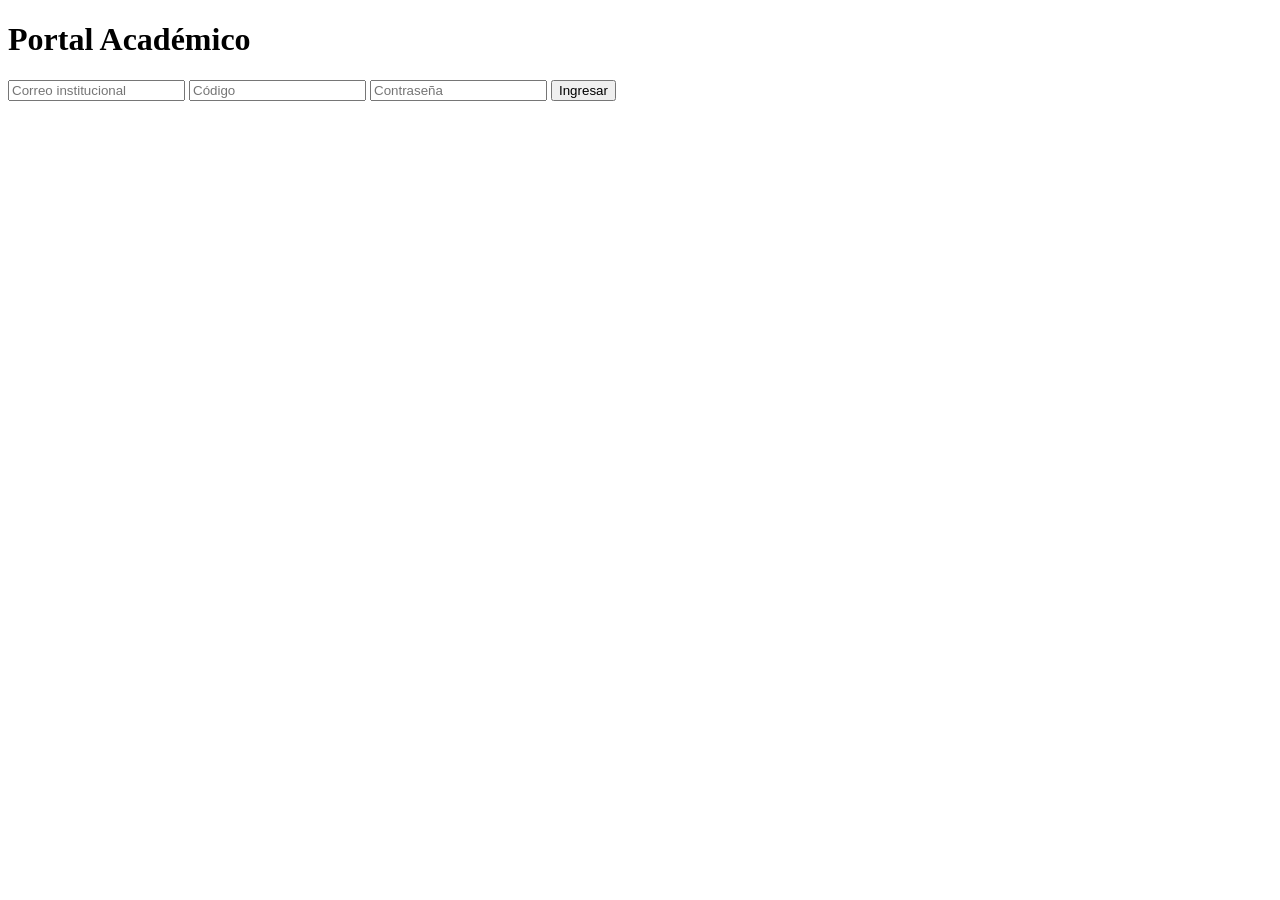
<file: Index.html>
<!DOCTYPE html>
<html lang="es">
<head>
<meta charset="UTF-8">
<meta name="viewport" content="width=device-width, initial-scale=1.0">
<title>Portal Académico</title>
<link rel="stylesheet" href="style.css">
</head>

<body>

<div class="login">

<h1>Portal Académico</h1>

<input type="email" id="correo" placeholder="Correo institucional">

<input type="text" id="codigo" placeholder="Código">

<input type="password" id="password" placeholder="Contraseña">

<button onclick="ingresar()">Ingresar</button>

<p id="mensaje"></p>

</div>

<script src="script.js"></script>

</body>
</html>
</file>
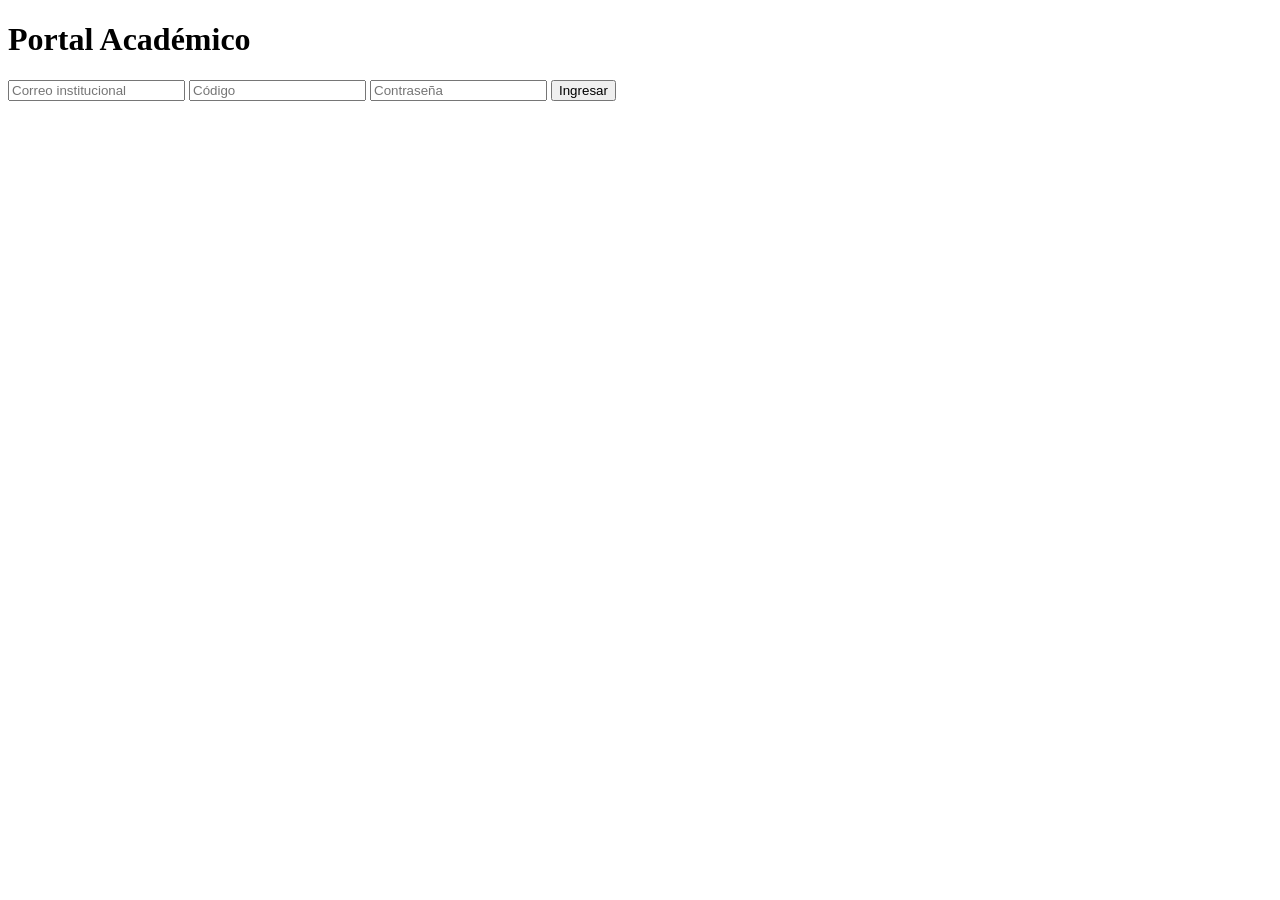
<file: index.html>
<!DOCTYPE html>
<html lang="es">
<head>
<meta charset="UTF-8">
<meta name="viewport" content="width=device-width, initial-scale=1.0">
<title>Portal Académico</title>
<link rel="stylesheet" href="style.css">
</head>

<body>

<div class="login">

<h1>Portal Académico</h1>

<input type="email" id="correo" placeholder="Correo institucional">

<input type="text" id="codigo" placeholder="Código">

<input type="password" id="password" placeholder="Contraseña">

<button onclick="ingresar()">Ingresar</button>

<p id="mensaje"></p>

</div>

<script src="script.js"></script> 

</body>
</html>
</file>
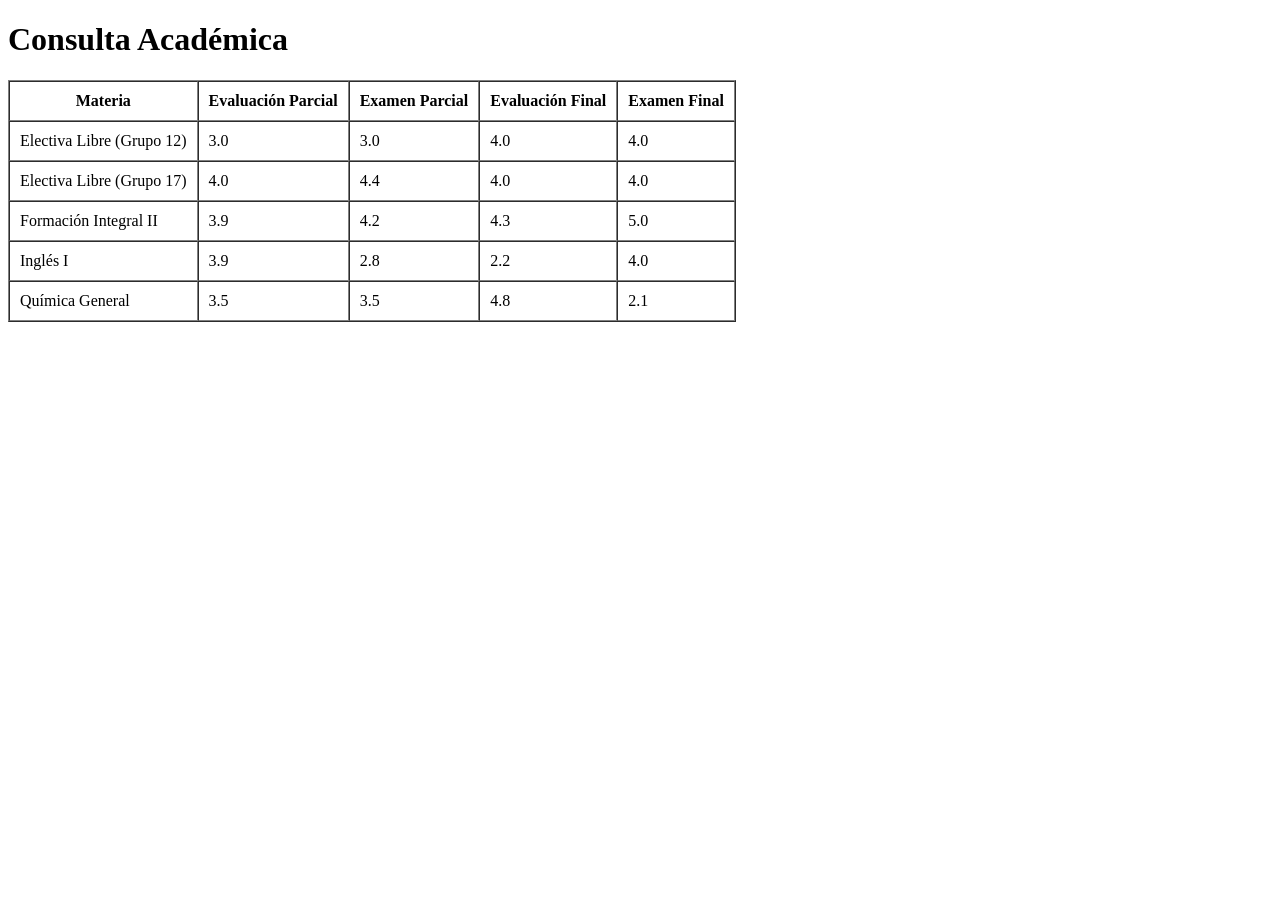
<file: notas.html>
<!DOCTYPE html>
<html lang="es">
<head>
<meta charset="UTF-8">
<meta name="viewport" content="width=device-width, initial-scale=1.0">
<title>Mis Notas</title>
<link rel="stylesheet" href="style.css">
</head>
<body>

<div class="contenedor">
<h1>Consulta Académica</h1>

<table border="1" cellspacing="0" cellpadding="10">
<tr>
<th>Materia</th>
<th>Evaluación Parcial</th>
<th>Examen Parcial</th>
<th>Evaluación Final</th>
<th>Examen Final</th>
</tr>

<tr>
<td>Electiva Libre (Grupo 12)</td>
<td>3.0</td>
<td>3.0</td>
<td>4.0</td>
<td>4.0</td>
</tr>

<tr>
<td>Electiva Libre (Grupo 17)</td>
<td>4.0</td>
<td>4.4</td>
<td>4.0</td>
<td>4.0</td>
</tr>

<tr>
<td>Formación Integral II</td>
<td>3.9</td>
<td>4.2</td>
<td>4.3</td>
<td>5.0</td>
</tr>

<tr>
<td>Inglés I</td>
<td>3.9</td>
<td>2.8</td>
<td>2.2</td>
<td>4.0</td>
</tr>

<tr>
<td>Química General</td>
<td>3.5</td>
<td>3.5</td>
<td>4.8</td>
<td>2.1</td>
</tr>

</table>

</div>

</body>
</html>
</file>
<file: style.css>
function ingresar(){

let correo=document.getElementById("correo").value;
let codigo=document.getElementById("codigo").value;
let password=document.getElementById("password").value;

if(
correo==="shaquiroga@uniboyaca.edu.co" &&
codigo==="66125075" &&
password==="saritaferro"
){
window.location.href="notas.html";
}else{
document.getElementById("mensaje").innerHTML="Datos incorrectos";
}

}
</file>
